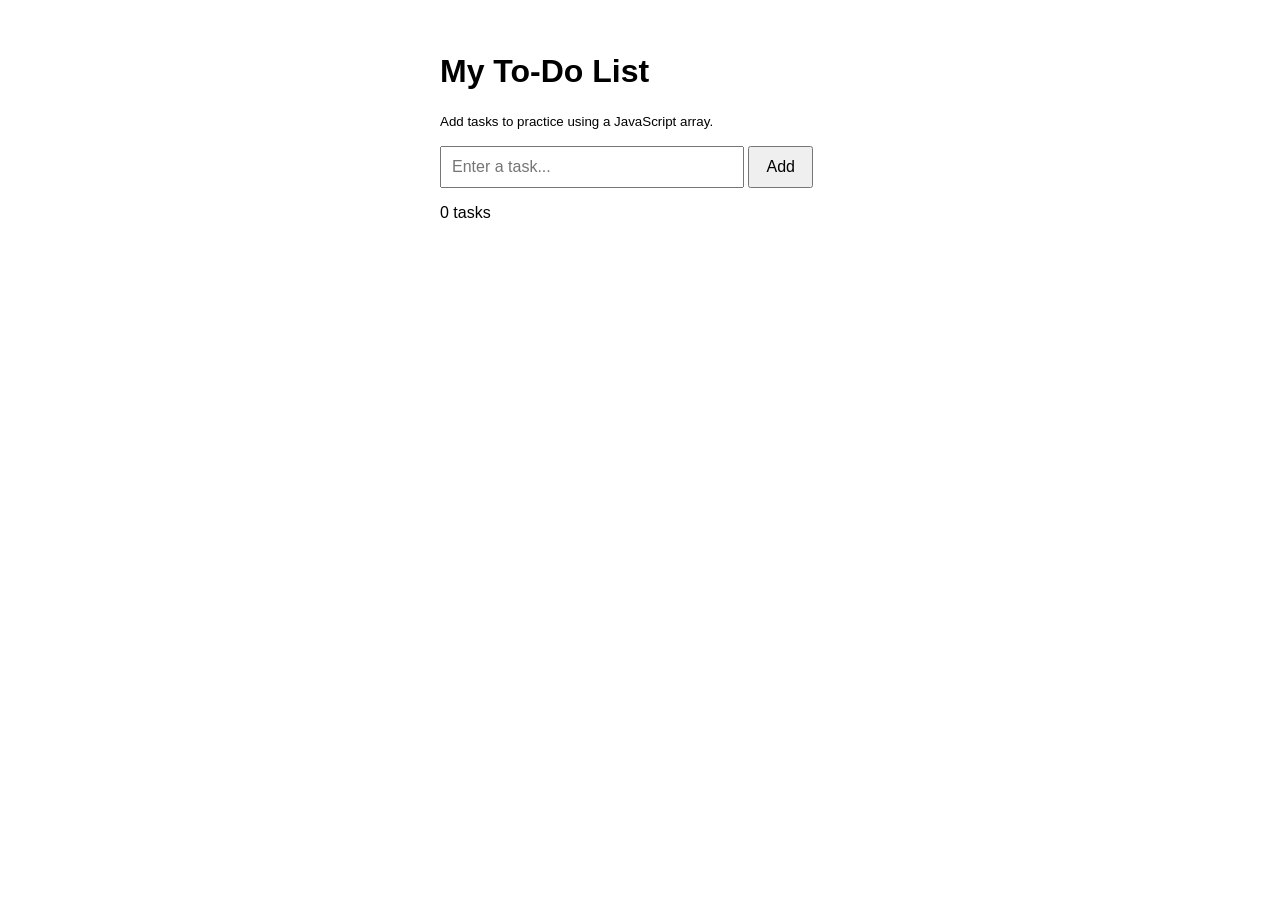
<file: activity-1/index.html>
<!DOCTYPE html>
<html lang="en">
<head>
  <meta charset="UTF-8" />
  <title>My To-Do List</title>
  <style>
    body {
      font-family: sans-serif;
      padding: 2rem;
      max-width: 400px;
      margin: auto;
    }
    input {
      padding: 10px;
      font-size: 16px;
      width: 70%;
    }
    button {
      padding: 10px 16px;
      font-size: 16px;
      cursor: pointer;
    }
    ul {
      list-style: none;
      padding: 0;
    }
    li {
      display: flex;
      justify-content: space-between;
      padding: 8px;
      border-bottom: 1px solid #ddd;
    }
    li span { cursor: pointer; }
    li span:hover { color: red; }
  </style>
</head>
<body>
  <h1>My To-Do List</h1>
  <p><small>Add tasks to practice using a JavaScript array.</small></p>

  <input id="taskInput" type="text" placeholder="Enter a task..." />
  <button id="addBtn">Add</button>

  <p id="count">0 tasks</p>

  <ul id="taskList"></ul>

  <!-- This is the important line: it links our JavaScript file -->
  <script src="script.js"></script>
</body>
</html>
</file>
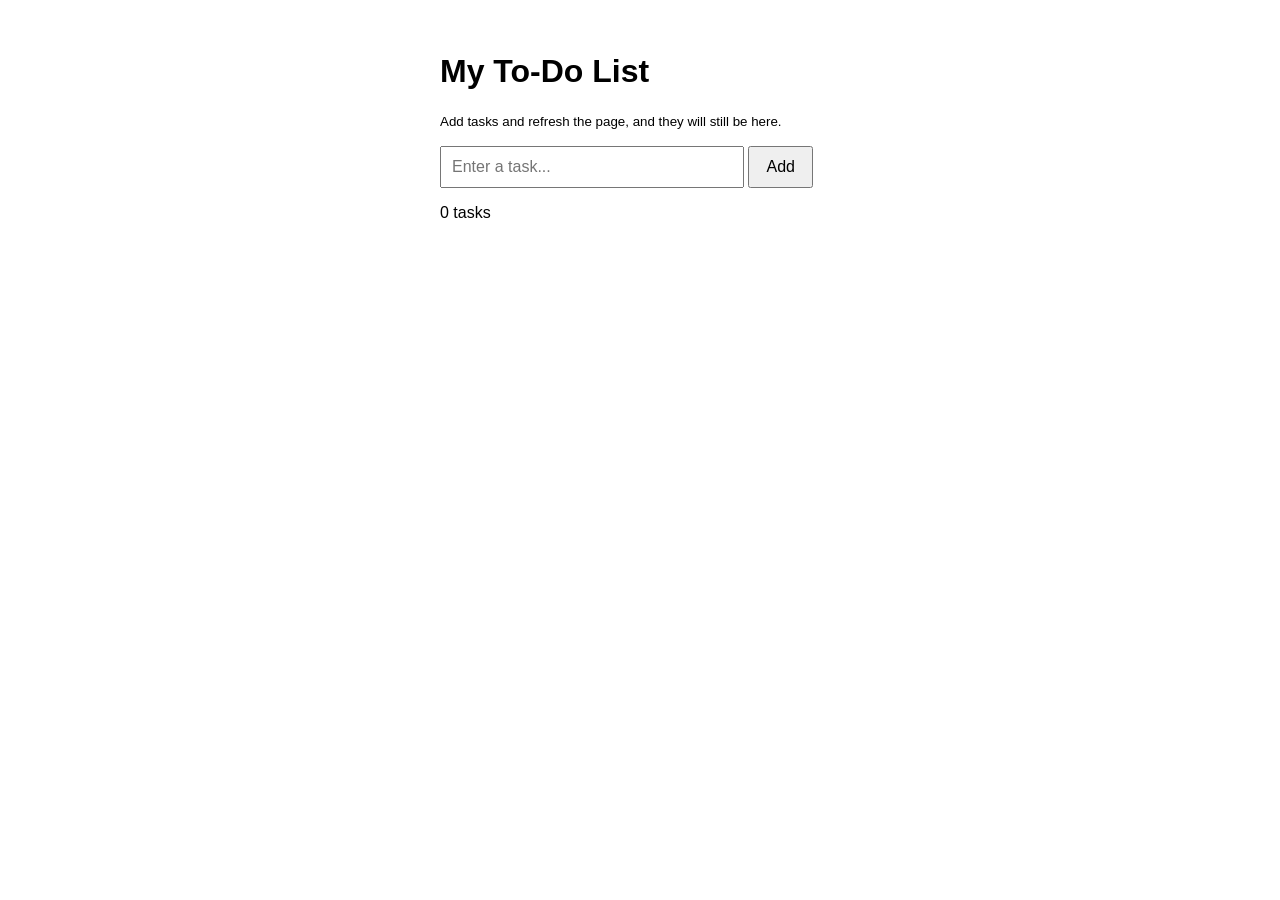
<file: activity-2/index.html>
<!DOCTYPE html>
<html lang="en">
<head>
  <meta charset="UTF-8" />
  <title>My To-Do List</title>
  <style>
    body {
      font-family: sans-serif;
      padding: 2rem;
      max-width: 400px;
      margin: auto;
    }
    input {
      padding: 10px;
      font-size: 16px;
      width: 70%;
    }
    button {
      padding: 10px 16px;
      font-size: 16px;
      cursor: pointer;
    }
    ul {
      list-style: none;
      padding: 0;
    }
    li {
      display: flex;
      justify-content: space-between;
      padding: 8px;
      border-bottom: 1px solid #ddd;
    }
    li span { cursor: pointer; }
    li span:hover { color: red; }
  </style>
</head>
<body>
  <h1>My To-Do List</h1>
  <p><small>Add tasks and refresh the page, and they will still be here.</small></p>

  <input id="taskInput" type="text" placeholder="Enter a task..." />
  <button id="addBtn">Add</button>

  <p id="count">0 tasks</p>

  <ul id="taskList"></ul>

  <!-- This is the important line: it links our JavaScript file -->
  <script src="script.js"></script>
</body>
</html>
</file>
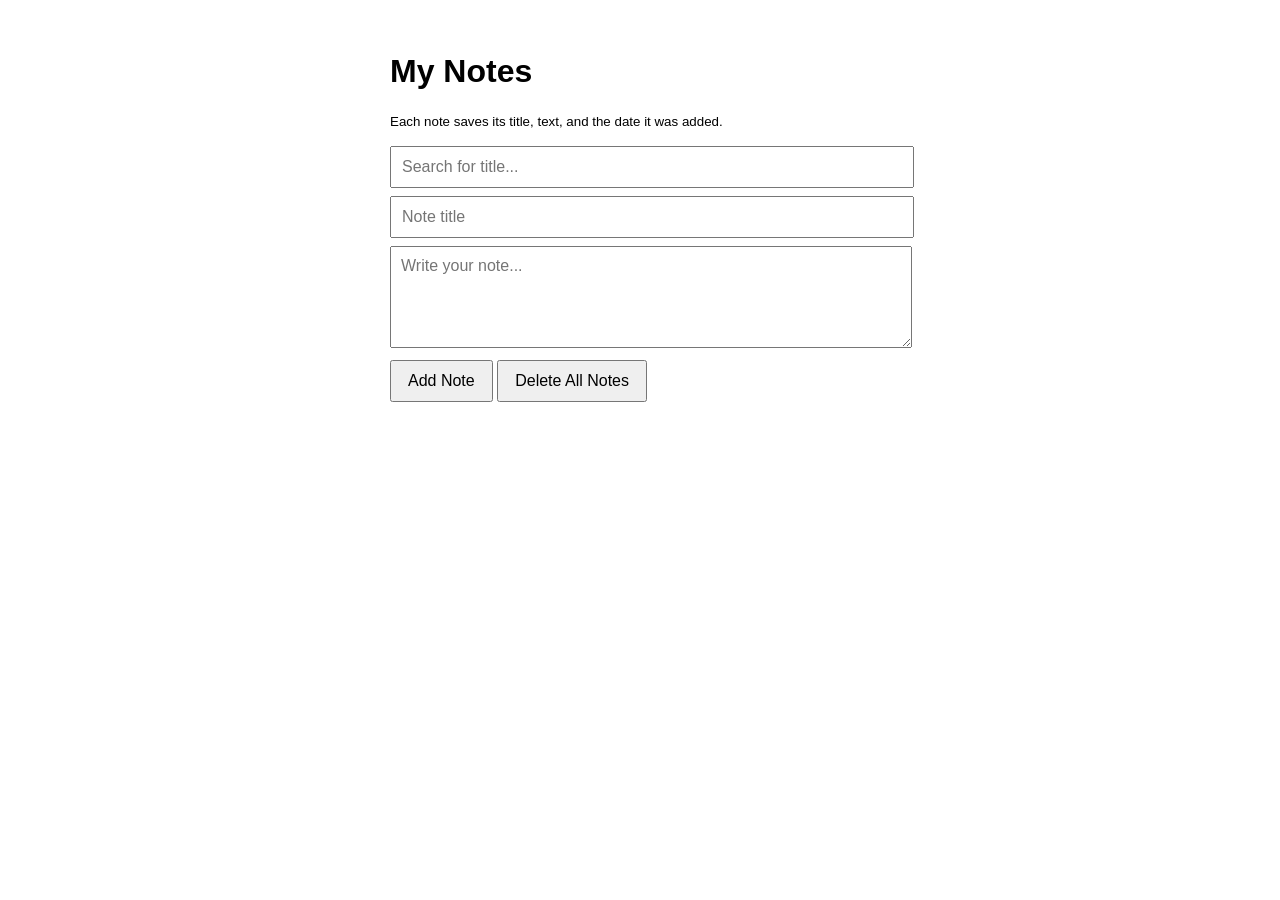
<file: activity-3/index.html>
<!DOCTYPE html>
<html lang="en">
<head>
  <meta charset="UTF-8" />
  <title>My Notes</title>
  <link rel="stylesheet" href="style.css">
</head>

<body>
  <h1>My Notes</h1>
  <p><small>Each note saves its title, text, and the date it was added.</small></p>
  <input id="searchInput" type="text" placeholder="Search for title..." />

  <input id="titleInput" type="text" placeholder="Note title" />
  <textarea id="noteInput" placeholder="Write your note..."></textarea>
  <button id="addBtn">Add Note</button>
  <button id="clrBtn">Delete All Notes</button>

  <ul id="noteList"></ul>

  <!-- This is the important line: it links our JavaScript file -->
  <script src="script.js"></script>
</body>
</html>
</file>
<file: activity-3/style.css>
body {
  font-family: sans-serif;
  padding: 2rem;
  max-width: 500px;
  margin: auto;
}

input {
  padding: 10px;
  font-size: 16px;
  width: 100%;
  margin-bottom: 8px;
}

textarea {
  padding: 10px;
  font-size: 16px;
  width: 100%;
  height: 80px;
  margin-bottom: 8px;
  font-family: sans-serif;
}

button {
  padding: 10px 16px;
  font-size: 16px;
  cursor: pointer;
}
ul {
  list-style: none;
  padding: 0;
}

li {
  padding: 10px;
  border-bottom: 1px solid #ddd;
}

.note-header {
  display: flex;
  justify-content: space-between;
  align-items: center;
}

.note-title {
  font-weight: bold; 
}
.note-date {
  color: #666;
  font-size: 0.85em;
  margin-top: 4px;
}

.note-text {
  margin-top: 6px;
}

.delete {
  cursor: pointer;
  color: red;
}
</file>
